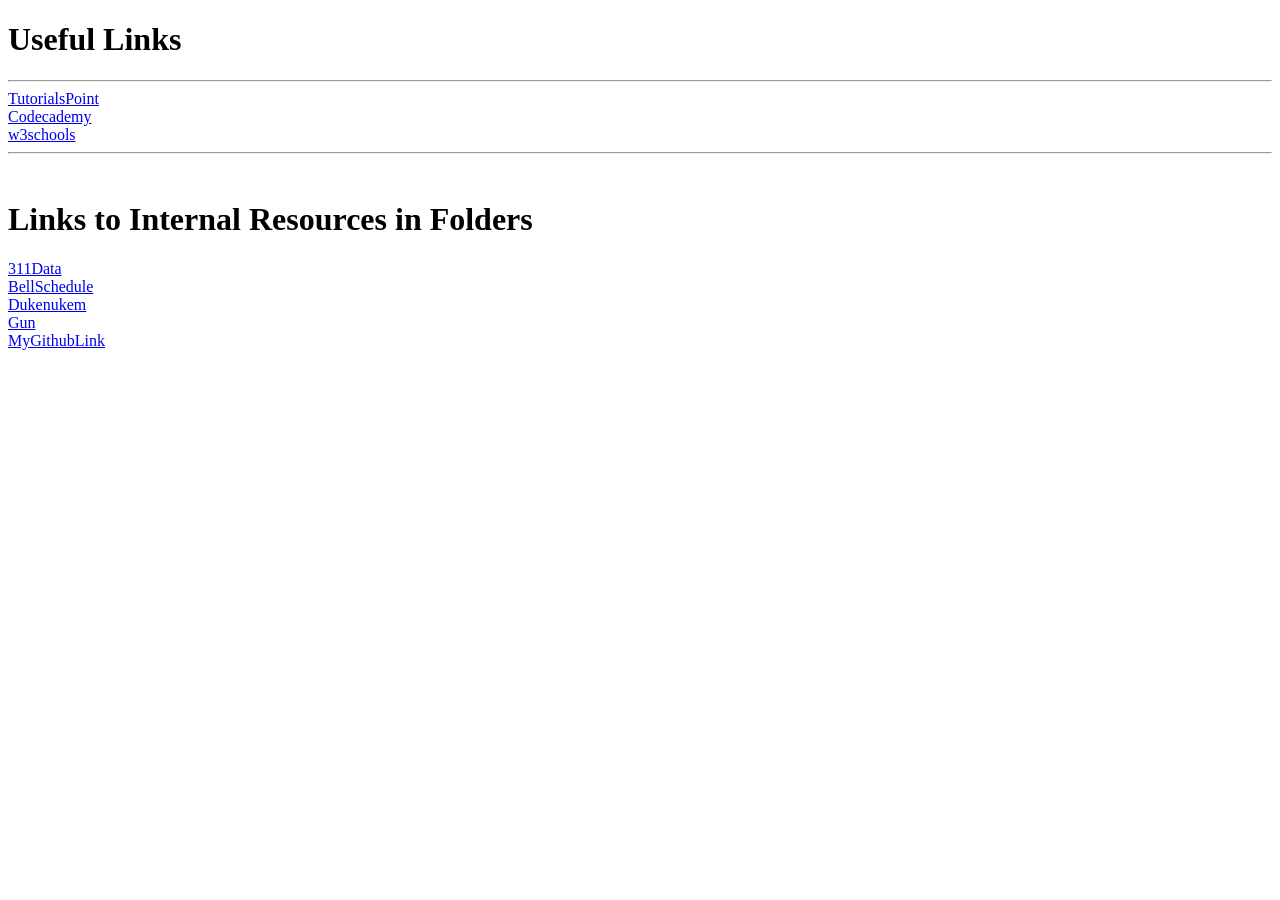
<file: WDUnit1/WDLesson1_3Practical/index.html>
<!DOCTYPE html>
<!-- WD Lesson 1.3: How do we hyperlink resources? -->
<!-- Resources 
      https://www.w3schools.com/html/html_links.asp
      https://www.w3schools.com/tags/tag_a.asp
-->

<html>
  <head>
    <title>Exploring Links</title>
  </head>
  <body>
    <!-- Example of a link to a website 
        <a href="http://www.baysidehighschool.org/"> w3schools </a> 
    -->
    <!-- Challenge 1: Add a heading for "Useful Links". -->
      <h1>Useful Links</h1>
    <!-- Challenge 2: Add a horizontal rule underneath. -->
      <hr>
    <!-- Challenge 3: Create a link to https://www.tutorialspoint.com/ -->
      <a href= "https://www.tutorialspoint.com/">
        TutorialsPoint
      </a>
    <!-- Challenge 4: Add a break to skip down to the next line -->
        <br>
    <!-- Challenge 5: Create a link to https://www.codecademy.com/ -->
        <a href="https://www.codecademy.com/">
        Codecademy
        </a>
    <!-- Challenge 6: Add a break to skip down to the next line -->
        <br>
    <!-- Challenge 7: Create a link to https://www.w3schools.com/ -->
        <a href="https://www.w3schools.com/">
          w3schools
        </a>
    <!-- Challenge 8: Add a horizontal rule and break -->
<hr> 
<br>
    
 
    <!-- Example of link to an internal sources 
      <a href="resources/dukenukem.jpg"> Duke Nukem </a> <br>
    -->
    <!-- Challenge 9: Add a heading, "Links to Internal Resources in folders"-->
<h1>Links to Internal Resources in Folders</h1>
    <!-- Challenge 10: Create links for the rest of the items located in resources -->
<a href="resources/311Data.js">
  311Data
</a>
<br>
<a href="resources/BellSchedule.pdf">
  BellSchedule
</a>
<br>
<a href="resources/Dukenukem.jpg">
  Dukenukem
</a>
<br>
<a href="resources/GUN.WAV">
  Gun
</a>
<br>
    <!-- Challenge Bonus: Create links to your Lesson 1 and Lesson 2 Activities.  
     Hint: Use the same link that you posted in Google Classroom for the submission of each Lesson Activity -->
     <a href="https://github.com/Ryanh221/2026WebDevelopment">
      MyGithubLink
     </a>
  </body>
</html>
</file>
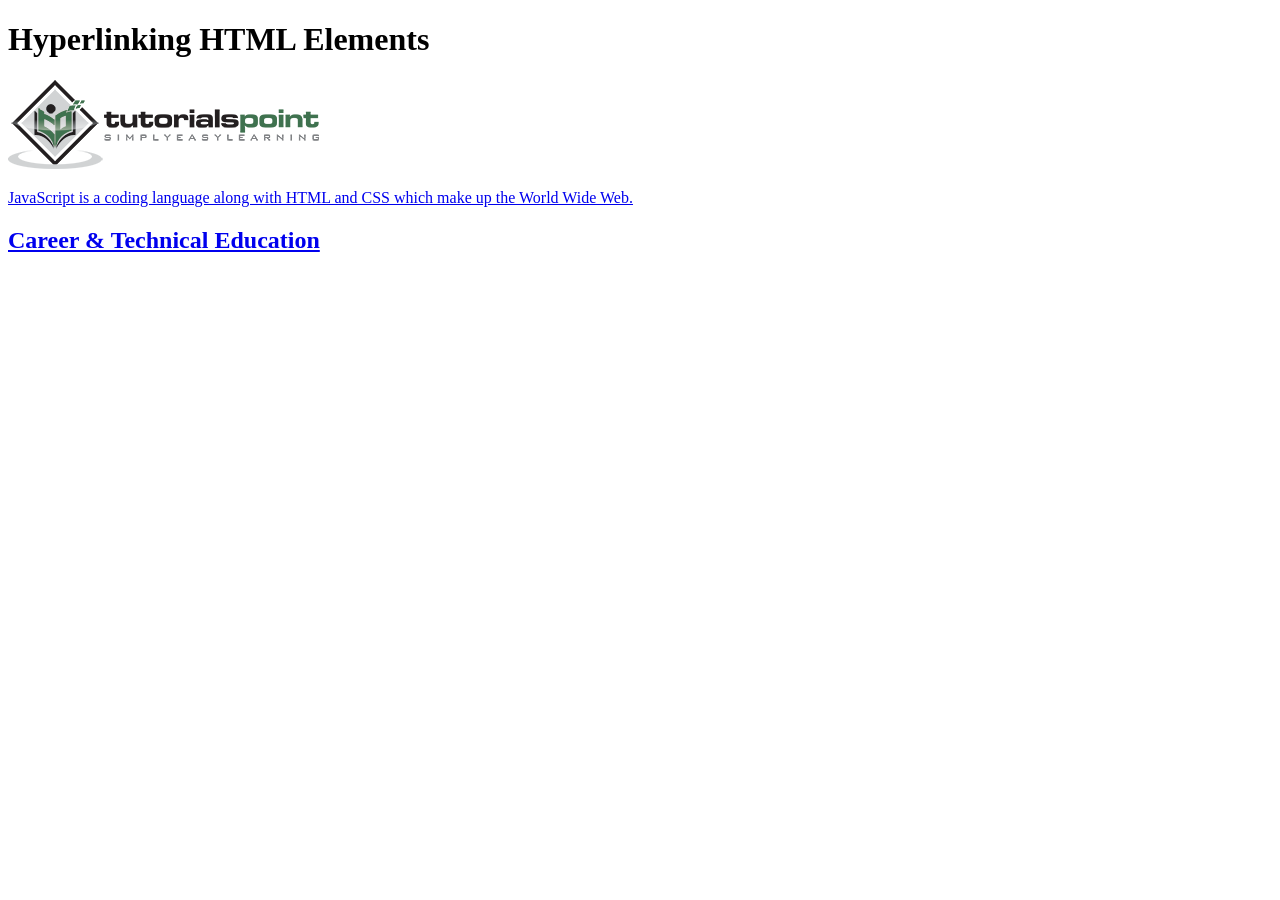
<file: WDUnit1/WDLesson1_4Practical/index.html>
<!DOCTYPE html>
<!-- WD Lesson 1.4: How can we make HTML Elements into hyperlinks? -->
<!-- Resources 
      https://www.w3schools.com/html/html_links.asp
      https://www.w3schools.com/tags/tag_a.asp
-->

<html>
  <head>
    <title>Exploring Links II</title>
  </head>
  <body>
    <!-- Example of an HTML Element as a link to a website that opens in a new tab
    <a href="https://www.w3schools.com/" target="_blank"> 
      <img src="w3schools.jpg" height="100">
    </a>
    --> 
    <!-- Challenge 1: Add a heading with "Hyperlinking HTML Elements" followed by a horizontal rule-->
<h1> Hyperlinking HTML Elements </h1>
    <!-- Challenge 2: Add the image for tutorialpoints that is stored locally and make it
     a hyperlink to  https://www.tutorialspoint.com/ that will open in a new tab -->
<a href="https://www.tutorialspoint.com/" target="_blank">
  <img src="tutorialpoint.png">

</a>
    <!-- Challenge 3: Add a paragraph describing JavaScript and make the paragraph a hyperlink to 
     https://javascript.info/ that will open in the SAME tab.-->

  <a href="https://javascript.info/">
     <p> JavaScript is a coding language along with HTML and CSS which make up the World Wide Web. </p>
  </a>
     

    <!-- Challenge 4: Add an <h2> for "Career & Technical Education" and make the heading a hyperlink to 
      the cte.html file which is stored internally in the folder.  
      Note: You can link to other web pages.  This is how websites are created! -->
<a href="cte.html">
  
<h2> Career & Technical Education </h2>

</a>
    <!-- Challenge Bonus:  Complete all the challenges located in cte.html.  
     Note: Click on cte.html to open the html file and start editing. -->
  </body>
</html>
</file>
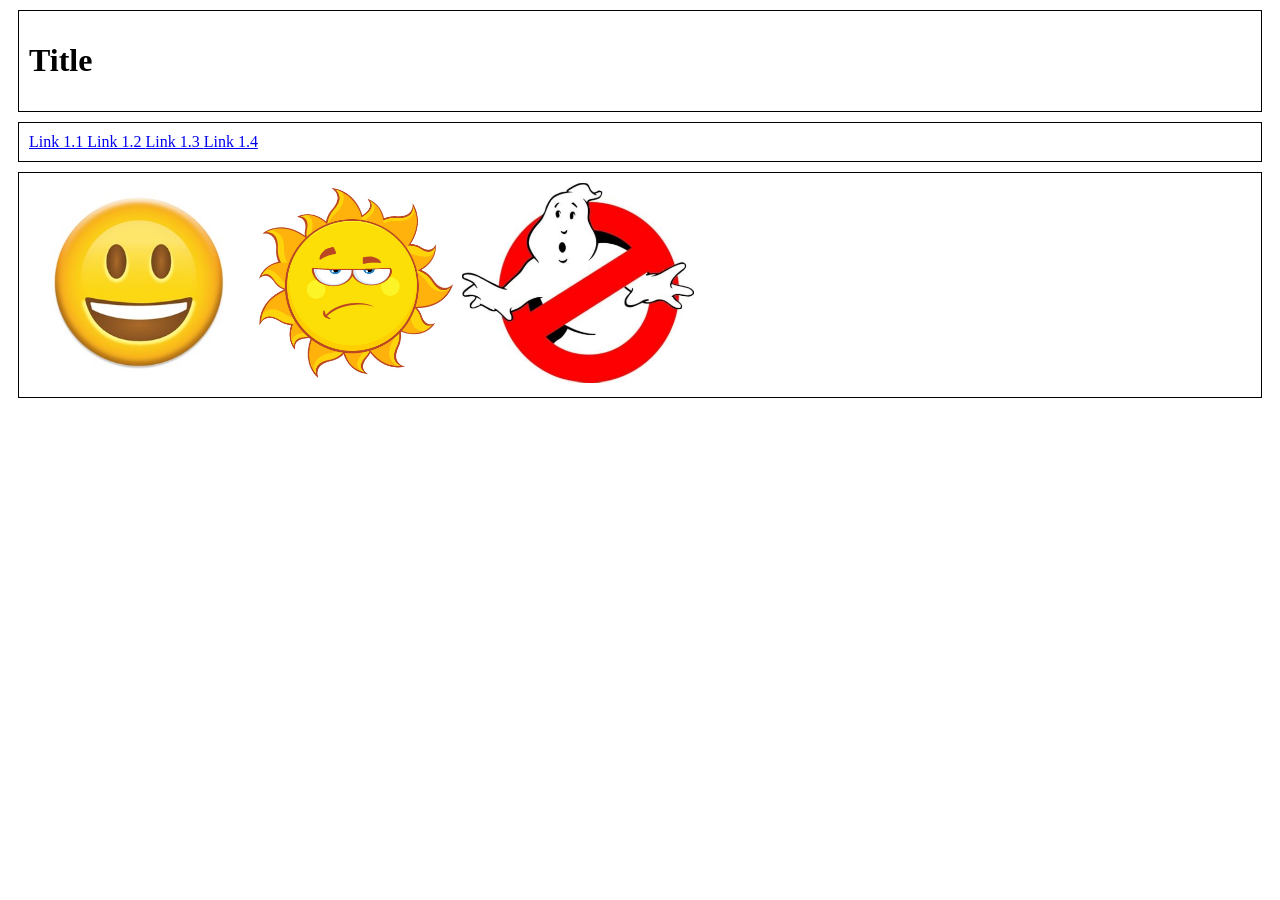
<file: WDUnit1/WDLesson1_5Practical/index.html>
<!DOCTYPE html>
<!-- WD Lesson 1.5: How can we group elements on a page? -->
<!-- Resources 
      https://www.w3schools.com/html/html_blocks.asp
-->
<html>
  <head>
    <title>Exploring Containers</title>
    <link href="style.css" rel="stylesheet" type="text/css" />
  </head>
  <body>
    <!-- Challenge 1: Add the necessary containers to create each of the section shown in WDLesson1_5PracticalDiagram.png -->
<div> 
  <h1> Title </h1>
</div>

<div> 

<a href="Link1.1">
  Link 1.1
</a>

<a href="Link1.2">
  Link 1.2
</a>

<a href="Link1.3">
  Link 1.3
</a>

<a href="Link1.4">
  Link 1.4
</a>

</div>
    <!-- Challenge 2: Within each container created, add the HTML elements specified in WDLesson1_5PracticalDiagram.png
         Note: Images for the last container are stored in the images folder.  Make the images the same height -->
<div> 

<img src="images/face.jpg" height="200">
<img src="images/sun.jpg" height="200">
<img src="images/sign.jpg" height="200">
</div>

  </body>
</html>
</file>
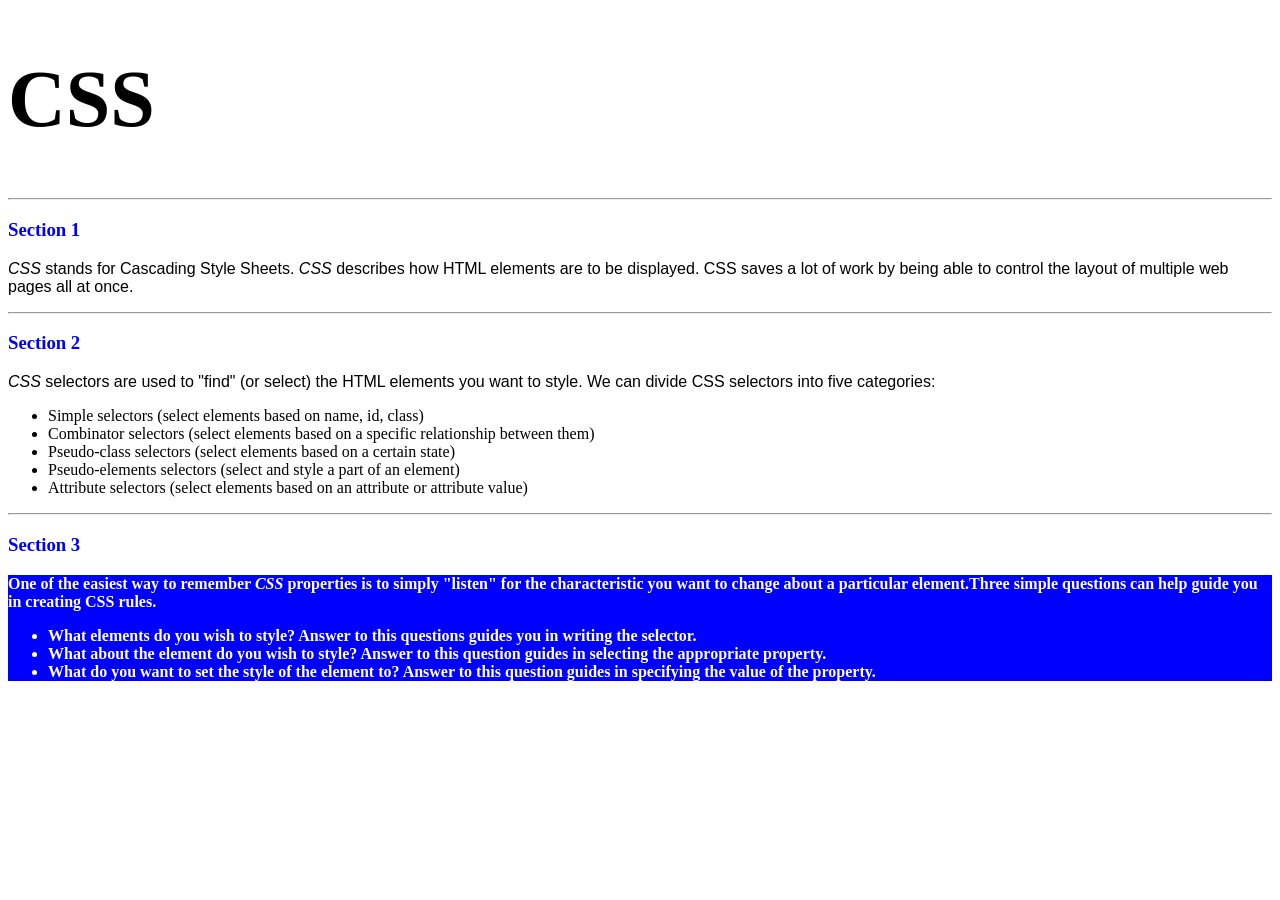
<file: WDUnit2/WDLesson2_1Practical/index.html>
<!DOCTYPE html>
<!-- WD Lesson 2.1: What is CSS? -->
<!-- Resources 
      https://www.w3schools.com/css/css_intro.asp
-->
<html>
  <head>
    <title>Edxploring CSS</title>
    <link href="style.css" rel="stylesheet" type="text/css" />
  </head>
  <body>
    <!-- All Challenges are in style.css -->
    <h1> CSS </h1>
    <hr>
    <h3>Section 1</h3>
    <p><span>CSS</span> stands for Cascading Style Sheets. <span>CSS</span> describes how HTML elements are to be displayed. CSS saves a lot of work by being able to control the layout of multiple web pages all at once.
    </p>
    <hr>
    <h3>Section 2</h3>
    <p>
      <span>CSS</span> selectors are used to "find" (or select) the HTML elements you want to style. We can divide CSS selectors into five categories:
        <ul>
          <li>Simple selectors (select elements based on name, id, class)</li>
          <li>Combinator selectors (select elements based on a specific relationship between them)</li>
          <li>Pseudo-class selectors (select elements based on a certain state)</li>
          <li>Pseudo-elements selectors (select and style a part of an element)</li>
          <li>Attribute selectors (select elements based on an attribute or attribute value)</li>
        </ul>
    </p>
    <hr>
    <h3>Section 3</h3>
    <div>
      One of the easiest way to remember <span>CSS</span> properties is to simply "listen" for the characteristic you want to change about a particular element.Three simple questions can help guide you in creating CSS rules.
        <ul>
          <li>What elements do you wish to style?  Answer to this questions guides you in writing the selector.</li>
          <li>What about the element do you wish to style?  Answer to this question guides in selecting the appropriate property.</li>
          <li>What do you want to set the style of the element to?  Answer to this question guides in specifying the value of the property.</li>
        </ul>
    </div>
  </body>
</html>
</file>
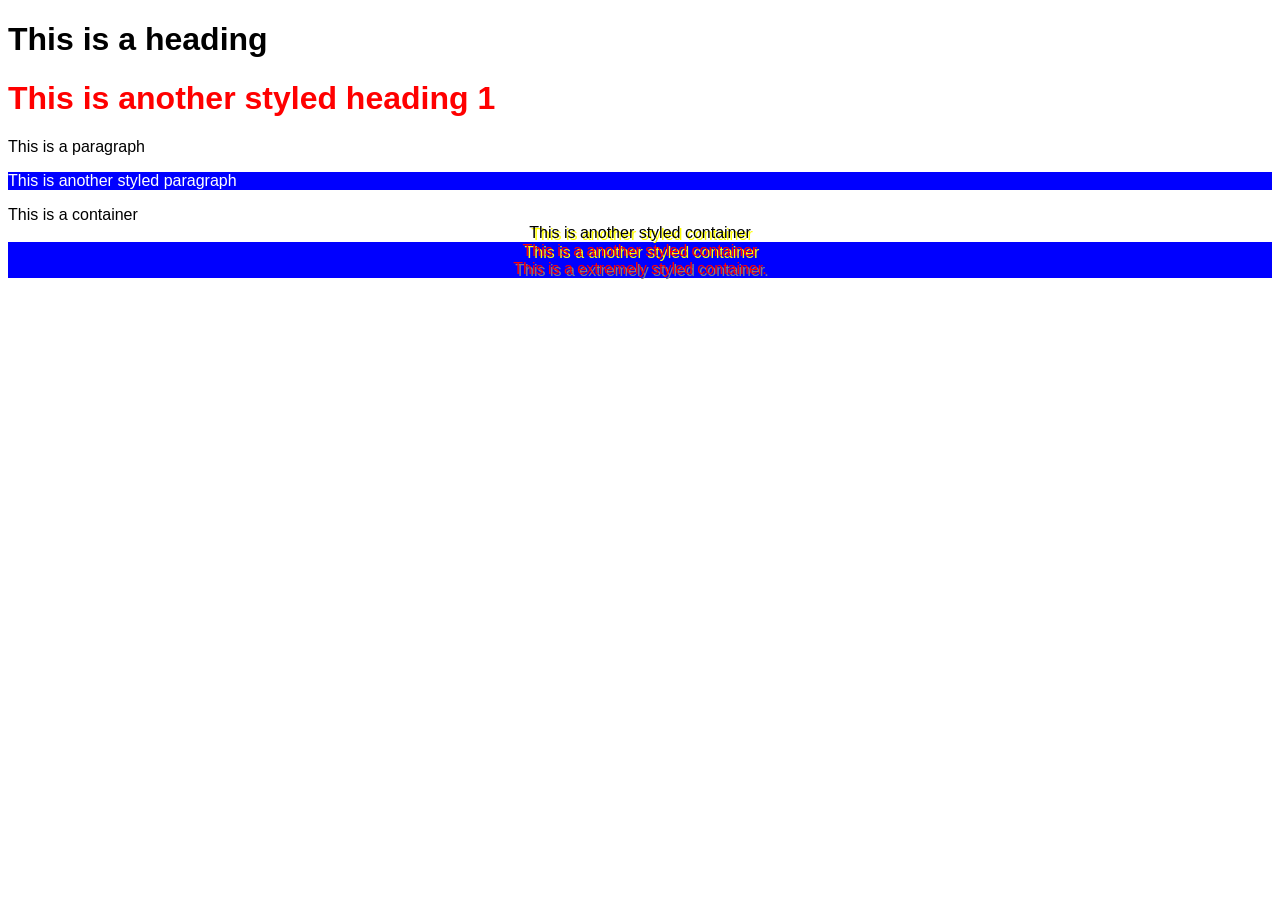
<file: WDUnit2/WDLesson2_2Practical/index.html>
<!DOCTYPE html>
<!-- WD Lesson 2.2: How do we style groups of elements?-->
<!-- Resources 
      https://www.w3schools.com/css/default.asp 
      https://www.w3schools.com/css/css_selectors.asp 
-->
<html>
  <head>
    <title>Exploring Class Selectors</title>
    <link href="style.css" rel="stylesheet" type="text/css" />
  </head>
  <body>
    
    <h1>This is a heading</h1>
    <!-- Challenge 1: Create another heading 1 with the text "This is another styled heading 1."
         Add a class of "highlight" to the heading 1
    -->
    <h1 class="highlight" > This is another styled heading 1 </h1>
    <p> This is a paragraph </p>
    <!-- Challenge 2: Create another paragraph with the text "This is another styled paragraph."
         Add a class of "info" to the paragraph
    -->
    <p class="info"> This is another styled paragraph </p>

    <div> This is a container </div>
    <!-- Challenge 3: Create another container with the text "This is another styled container."
         Add a class of "special" to the container
    -->
   <div class="special"> This is another styled container </div>    
    
    <!-- Challenge 4: Give the container below a class of info, highlight and special-->
    <div class="info highlight special"> This is a another styled container </div>

    <!-- Challenge Bonus: Give the container below a class of info, highlight, special and shadow-->
    <div class="info highlight special shadow"> This is a extremely styled container. </div>

    <!-- All other Challenges are in style.css -->
  </body>
</html>
</file>
<file: WDUnit1/WDLesson1_5Practical/style.css>
div, span{
    border:1px solid black;
    padding:10px;
    margin:10px;
}
</file>
<file: WDUnit2/WDLesson2_1Practical/style.css>
/* Comments in CSS are created like this. 
Notice the slash asterisk at the beginning and 
the asterisk slash at the end */

/* Basic Structure of a CSS rule
selector{
  property: value;
}
*/


/* Challenge 1: Change color of the text for all the headings size 3 to blue */
h3{
  color:blue;
}
/* Challenge 2: Change the size for the font for all headings size 1 to 60pt */
      h1{
          font-size:60pt;
      }
/* Challenge 3: Change the style of the font for all spans to italic */
span{
    font-style:italic;
}
/* Challenge 4: Change the family of font being used for all paragraphs to "Arial" */
p{
  font-family:arial;
}
/* Challenge 5: Change the family of font being used for all lists to "Comic Sans MS".  What element creates a list? */
ol{
  font-family:Comic Sans MS;
}
ul{
  font-family:Comic Sans MS;
}

/* Chalenge 6: Change the background color of the div to blue, color of the text to white and the weight of the font to bold. 
      
Hint:  You can specify several CSS rules for one element by separating the rules with commas.  Look at some example on w3schools */

div{
  background-color:blue;
  color:white;
  font-weight:bold;
}
</file>
<file: WDUnit2/WDLesson2_2Practical/style.css>
/* Basic Structure of a CSS rule using classes

.class{
  property: value;
}
*/

/* Challenge 5: Change the family of all elements to Arial */
body {
  font-family:arial;
}
/* Challenge 6: Change the background color to blue, the color of the text to white for all elements 
with a class of "info" */
.info{
  background-color:blue;
  color:white;
}
/* Challenge 7: Add a border of 2px solid red for all elements with a class of "highlight" */
.highlight{
  border:2px;
  color:red;
}
/* Challenge 8: Align the text in the center and drop a shadow on the text of 2px 2px yellow  for 
all elements with a class of "special"
*/
.special{
   text-align:center;
   text-shadow:2px 2px yellow;
}

/* Challenge Bonus: Create a CSS rule for a class named "shadow".  
Apply a shadow to the box around the elements that is 2px 2px  gray. */ 
.shadow{
  text-shadow:2px 2px grey;
}
</file>
